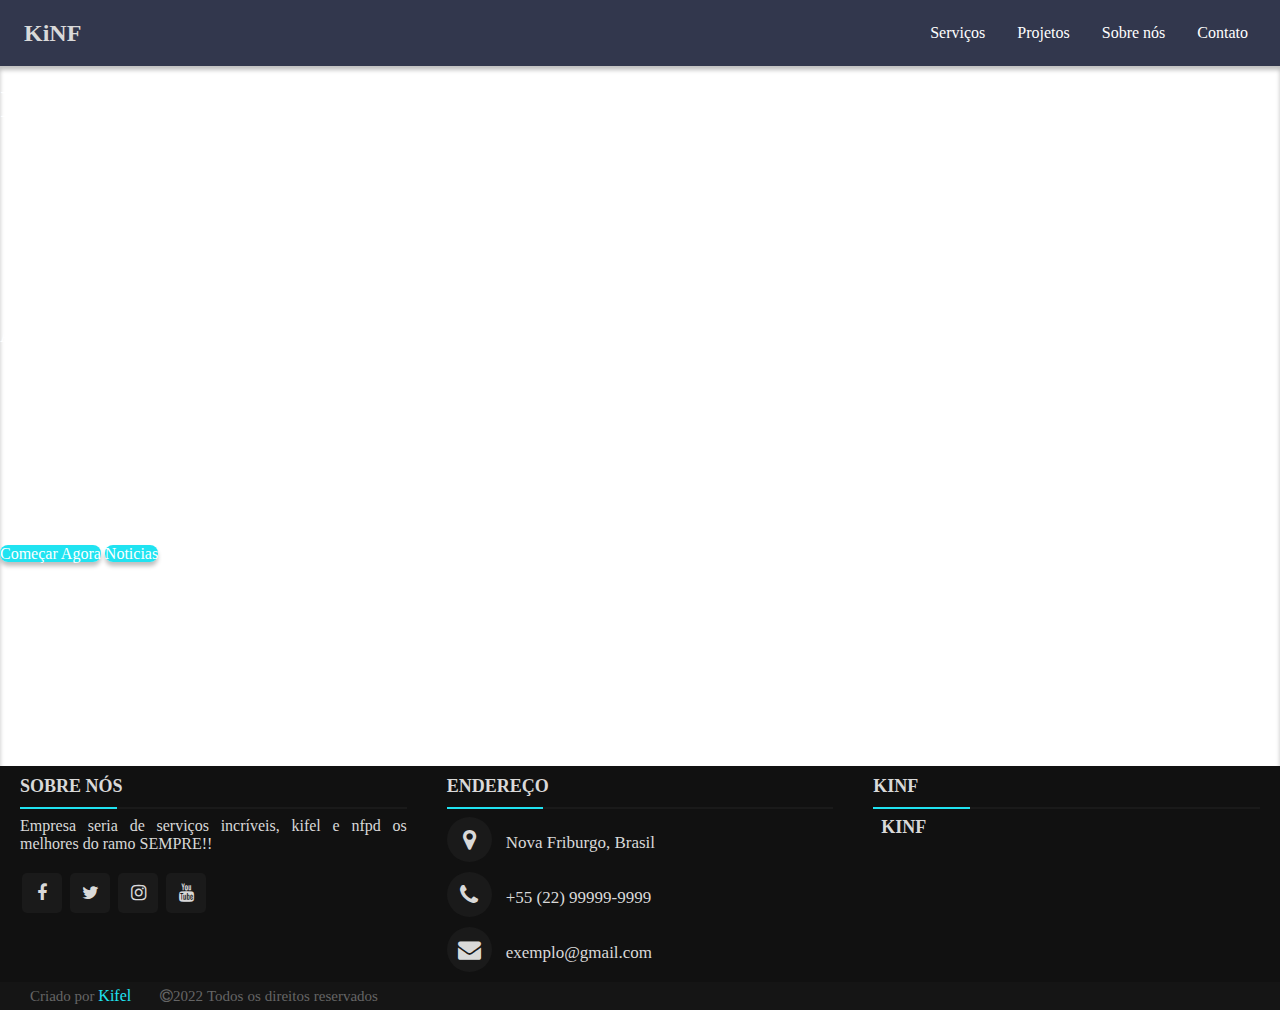
<file: Landing-Page/index.html>
<!DOCTYPE html>
<html lang="pt-br">

<head>
    <meta charset="UTF-8">
    <meta http-equiv="X-UA-Compatible" content="IE=edge">
    <meta name="viewport" content="width=device-width, initial-scale=1.0">
    <title>Landing Page</title>

    <link rel="stylesheet" href="http://maxcdn.bootstrapcdn.com/font-awesome/4.2.0/css/font-awesome.min.css">
    <link rel="stylesheet" href="navbar.css">
    <link rel="stylesheet" href="footer.css">
    <link rel="stylesheet" href="main.css">
    <script src="navbar.js" defer></script>

</head>

<body>
    <header>
        <nav class="navbar">
            <h1 class="logo">KiNF</h1>
            <a href="#" class="toggle-button">
                <span class="bar"></span>
                <span class="bar"></span>
                <span class="bar"></span>
            </a>
            <div class="navbar-links">
                <ul>
                    <li><a href="#">Serviços</a></li>
                    <li><a href="#">Projetos</a></li>
                    <li><a href="#">Sobre nós</a></li>
                    <li><a href="#" Class="contact">Contato</a></li>
                </ul>
            </div>
        </nav>
    </header>

    <main>
        <div class="container">
            <h1>Kifel and NFPD</h1>
            <h2>A evolução do seu negócio, rumo ao sucesso!</h2>
            <div class="botao">
                <a class="comecar"href="https://www.microsoft.com/pt-br/store/b/xbox">Começar Agora</a>
                <a class="noticias"href="https://www.centralxbox.com.br/category/noticias/">Noticias</a>
            </div>
        </div>
    </main>

    <footer>
        <div class="main-content">
            <div class="left box">
                <h2>Sobre nós</h2>
                <div class="content">
                    <p>Empresa seria de serviços incríveis, kifel e nfpd os melhores do ramo SEMPRE!!</p>
                    <div class="social">
                        <a href="#"><span class="fa fa-facebook"></span></a>
                        <a href="#"><span class="fa fa-twitter"></span></a>
                        <a href="#"><span class="fa fa-instagram"></span></a>
                        <a href="#"><span class="fa fa-youtube"></span></a>
                    </div>
                </div>
            </div>

            <div class="center box">
                <h2>Endereço</h2>
                <div class="content">
                    <div class="place">
                        <span class="fa fa-map-marker"></span>
                        <span class="text">Nova Friburgo, Brasil</span>
                    </div>

                    <div class="phone">
                        <span class="fa fa-phone"></span>
                        <span class="text">+55 (22) 99999-9999</span>
                    </div>

                    <div class="email">
                        <span class="fa fa-envelope"></span>
                        <span class="text">exemplo@gmail.com</span>
                    </div>
                </div>
            </div>

            <div class="right box">
                <h2>KiNF</h2>
                <div class="content">
                    <div class="logo">
                        <a href="#"><h2>KiNF</h2></a>
                    </div>
                </div>
            </div>
        </div>
        <div class="bottom">
            <div class="center">
                <span class="credit">Criado por <a href="https://github.com/kifel">Kifel</a></span>
                <span class="fa fa-copyright">2022 Todos os direitos reservados</span>
            </div>
        </div>
    </footer>
</body>

</html>
</file>
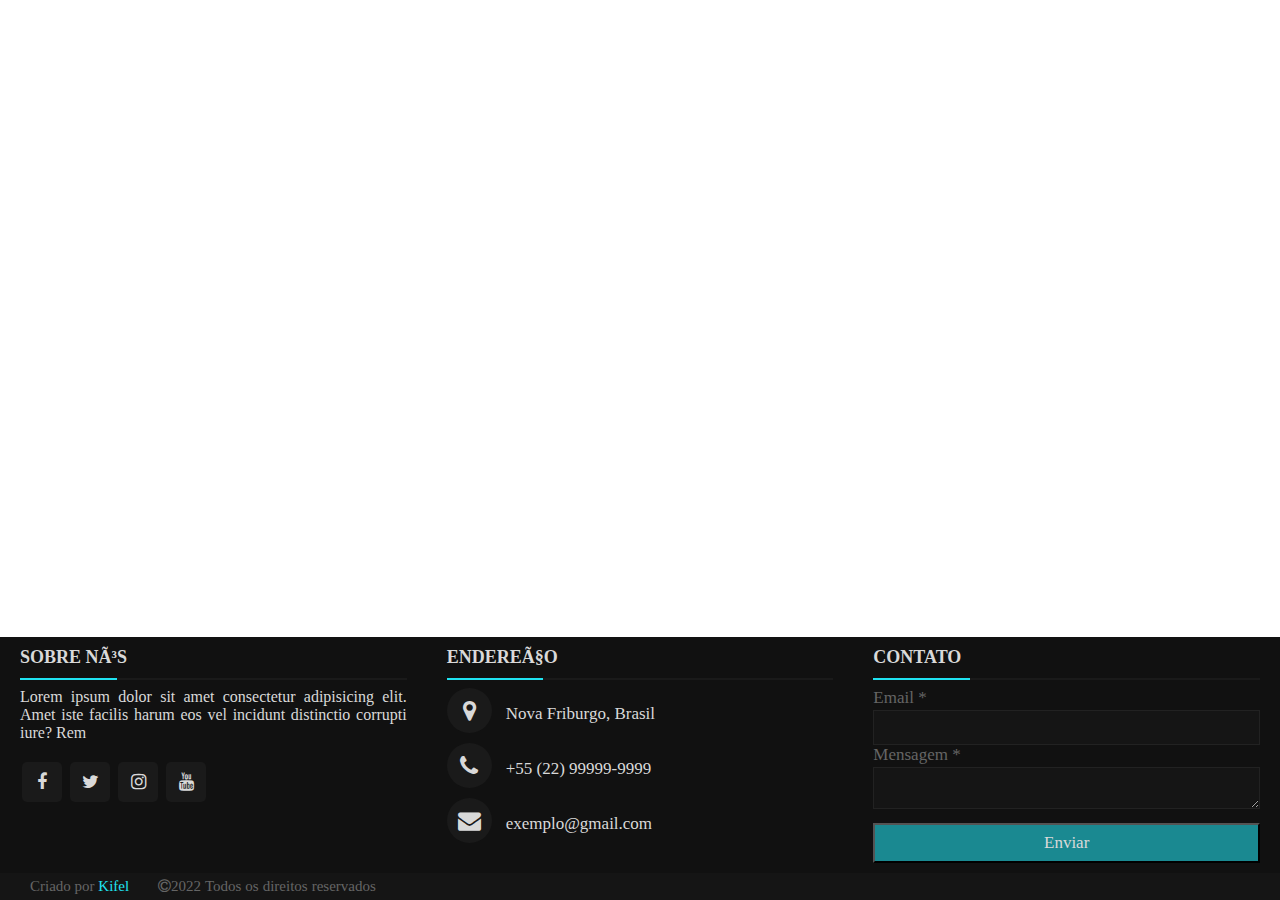
<file: Footer/Footer.html>
<!DOCTYPE html>
<html lang="pt-br">

<head>
    <meta charset="pt-br">
    <meta http-equiv="X-UA-Compatible" content="IE=edge">
    <meta name="viewport" content="width=device-width, initial-scale=1.0">
    <title>Footer</title>

    <link rel="stylesheet" href="http://maxcdn.bootstrapcdn.com/font-awesome/4.2.0/css/font-awesome.min.css">
    <link rel="stylesheet" href="Footer.css">

</head>

<body>
    <footer>
        <div class="main-content">
            <div class="left box">
				<h2> Sobre nós</h2>
				<div class="content">
					<p>Lorem ipsum dolor sit amet consectetur adipisicing elit. Amet iste facilis harum eos vel incidunt distinctio corrupti iure? Rem</p>
					<div class="social">
                        <a href="#"><span class="fa fa-facebook"></span></a>
						<a href="#"><span class="fa fa-twitter"></span></a>
						<a href="#"><span class="fa fa-instagram"></span></a>
						<a href="#"><span class="fa fa-youtube"></span></a>
					</div>
				</div>
			</div>

            <div class="center box">
                <h2>Endereço</h2>
                <div class="content">
                    <div class="place">
                        <span class="fa fa-map-marker"></span>
                        <span class="text">Nova Friburgo, Brasil</span>
                    </div>

                    <div class="phone">
                        <span class="fa fa-phone"></span>
                        <span class="text">+55 (22) 99999-9999</span>
                    </div>

                    <div class="email">
                        <span class="fa fa-envelope"></span>
                        <span class="text">exemplo@gmail.com</span>
                    </div>
                </div>
            </div>
            <div class="right box">
                <h2>Contato</h2>
                <div class="content">
                    <form action="#">
                        <div class="email">
                            <div class="text">Email *</div>
                            <input type="email" required>
                        </div>

                        <div class="msg">
                            <div class="text">Mensagem *</div>
                            <textarea rows="2" cols="25" required></textarea>
                        </div>
                        <div class="btn">
                            <button type="submit">Enviar</button>
                        </div>
                    </form>
                </div>
            </div>
        </div>
        <div class="bottom">
            <div class="center">
                <span class="credit">Criado por <a href="https://github.com/kifel">Kifel</a></span>
                <span class="fa fa-copyright">2022 Todos os direitos reservados</span>
            </div>
        </div>
    </footer>
</body>

</html>
</file>
<file: Landing-Page/navbar.css>
li,
a,
button {
    font-weight: 500;
    font-size: 16px;
    color: #fff;
    text-decoration: none;
    font-family: montserrat;
}

.navbar {
    padding: .5rem 1rem;
    display: flex;
    justify-content: space-between;
    align-items: center;
    background-color: #32374d;
    color: #fff;
}

.logo {
    font-size: 1.5rem;
    margin: .5rem;
    cursor: pointer;
}


.navbar-links ul {
    margin: 0;
    padding: 0;
    display: flex;
}

.navbar-links li {
    list-style: none;
}

.navbar-links li a {
    text-decoration: none;
    color: #fff;
    padding: 1rem;
    display: block;
    transition: all 0.3s ease 0s;
}

.navbar-links li a:hover {
    color: #0088a9;
}

.toggle-button {
    position: absolute;
    top: .75rem;
    right: 1rem;
    display: none;
    flex-direction: column;
    justify-content: space-between;
    width: 30px;
    height: 21px;
}

.toggle-button .bar {
    height: 3px;
    width: 100%;
    background-color: white;
    border-radius: 10px;
}

@media (max-width: 700px) {
    .toggle-button {
        top: 1rem;
        display: flex;
    }

    .navbar-links {
        width: 100%;
        display: none;
    }

    .navbar-links ul {
        width: 100%;
        flex-direction: column;
    }

    .navbar-links li {
        text-align: center;
    }

    .navbar-links li a {
        padding: .5rem 1rem;
    }

    .navbar-links.active {
        display: flex;
    }

    .navbar {
        flex-direction: column;
        align-items: flex-start;
    }
}
</file>
<file: Landing-Page/footer.css>
footer {
    position: flex;
    bottom: 0px;
    width: 100%;
    background: #111;
}

.main-content {
    display: flex;
}

.main-content .box {
    flex-basis: 50%;
    padding: 10px 20px;
}

.box h2 {
    font-size: 18px;
    font-weight: 600;
    text-transform: uppercase;
}

.box .content {
    margin: 20px 0 0 0;
    position: relative;
}

.box .content:after {
    position: absolute;
    content: '';
    width: 25%;
    height: 2px;
    background: #20e3f1;
    top: -10px;
}

.box .content:before {
    position: absolute;
    content: '';
    height: 2px;
    width: 100%;
    background: #1a1a1a;
    top: -10px;
}

.left .content .social {
    margin: 20px 0 0 0;
}

.left .content .social a {
    padding: 0 2px;
}

.left .content .social a span {
    width: 40px;
    height: 40px;
    background: #1a1a1a;
    text-align: center;
    line-height: 40px;
    border-radius: 5px;
    font-size: 18px;
    transition: 0.3s;
}

.left .content .social a span:hover {
    background: #20e3f1;
}

.left .content p {
    text-align: justify;
}

.center .content .fa {
    font-size: 23px;
    background: #1a1a1a;
    width: 45px;
    height: 45px;
    line-height: 45px;
    text-align: center;
    border-radius: 50%;
    transition: 0.3s;
    cursor: pointer;
}

.center .content .fa:hover {
    background: #20e3f1;
}

.center .content .text {
    font-size: 17px;
    font-weight: 500;
    padding-left: 10px;
}

.center .content .phone {
    margin: 10px 0;
}

.center .content .msg {
    margin-top: 10px;
}

.right form input,
.right form textarea {
    width: 100%;
    font-size: 17px;
    background: #151515;
    padding-left: 10px;
    border: 1px solid #222222;
}

.right form input {
    height: 35px;
}

.right form input:focus,
.right form textarea:focus {
    outline-color: #3498db;
}

.right form .text {
    font-size: 17px;
    margin-bottom: 2px;
    color: #656565;
}

.right form .btn {
    margin-top: 10px;
}

.right form .btn button {
    height: 40px;
    width: 100%;
    background: #1a8991;
    font-size: 17px;
    font-weight: 500;
    cursor: pointer;
    transition: .3s;
}

.right form .btn button:hover {
    background: #3ed9e4;
}

.bottom .center {
    padding: 5px;
    font-size: 15px;
    background: #151515;
    text-align: left;
}

.bottom .center span {
    margin-left: 25px;
}

.bottom .center span {
    color: #656565;
}

.bottom .center a {
    color: #20e3f1;
    text-decoration: none;
}

.bottom .center a:hover {
    text-decoration: underline;
}

@media screen and (max-width: 900px) {
    footer {
        position: fixed;
        bottom: 0px;
    }

    .main-content {
        flex-wrap: wrap;
        flex-direction: column;
    }

    .main-content .box {
        margin: 5px 0;
    }
}
</file>
<file: Landing-Page/main.css>
*{
    margin: 0;
    padding: 0;
    box-sizing: border-box;
    color: #d9d9d9;
    font-family: montserrat;
}

main {
    background-image: url('https://i.pinimg.com/originals/11/1a/03/111a03133d14214539c96e0f657dff1a.png');
    background-attachment: fixed;
    background-size: 100%;
    width: 100%;
    height: 700px;
    display: flex;
    justify-content: space-between;
    background-repeat: no-repeat;
    box-shadow: inset 0px 4px 4px rgba(0,0,0,0.25);
}

.container {
    justify-content: space-between;
    display: grid;
}

.container h1 {
    margin-top: 15px;
    font-family: Roboto;
    font-style: normal;
    font-weight: normal;
    font-size: 38.806px;
    line-height: 45px;

    color: #FFFFFF;
}

.container h2 {
    font-family: Roboto;
    font-style: normal;
    font-weight: normal;
    font-size: 18px;
    line-height: 14px;

    color: #FFFFFF;
}

.container .comecar {

    background: #20e3f1;
    box-shadow: 0px 4px 4px rgba(0, 0, 0, 0.25);
    border-radius: 8px;

    justify-content: space-between;
}

.container .noticias {

    background: #20e3f1;
    box-shadow: 0px 4px 4px rgba(0, 0, 0, 0.25);
    border-radius: 8px;
    justify-content: space-between;
}

.botao {

}
</file>
<file: Footer/Footer.css>
*{
    margin: 0;
    padding: 0;
    box-sizing: border-box;
    color: #d9d9d9;
    font-family: montserrat;
}

footer{
    position: fixed;
    bottom: 0px;
    width: 100%;
    background: #111;
}

.main-content{
    display: flex;
}

.main-content .box{
    flex-basis: 50%;
    padding: 10px 20px;
}

.box h2{
    font-size: 18px;
    font-weight: 600;
    text-transform: uppercase;
}

.box .content{
    margin: 20px 0 0 0;
    position: relative;
}

.box .content:after{
    position: absolute;
    content: '';
    width: 25%;
    height: 2px;
    background: #20e3f1;
    top: -10px;
}

.box .content:before{
    position: absolute;
    content: '';
    height: 2px;
    width: 100%;
    background: #1a1a1a;
    top: -10px;
}

.left .content .social{
    margin: 20px 0 0 0;
}

.left .content .social a{
    padding: 0 2px;
}

.left .content .social a span{
    width: 40px;
    height: 40px;
    background: #1a1a1a;
    text-align: center;
    line-height: 40px;
    border-radius: 5px;
    font-size: 18px;
    transition: 0.3s;
}

.left .content .social a span:hover{
    background: #20e3f1;
}

.left .content p{
    text-align: justify;
}

.center .content .fa{
    font-size: 23px;
    background: #1a1a1a;
    width: 45px;
    height: 45px ;
    line-height: 45px;
    text-align: center;
    border-radius: 50%;
    transition: 0.3s;
    cursor: pointer;
}

.center .content .fa:hover{
    background: #20e3f1;
}

.center .content .text{
    font-size: 17px;
    font-weight: 500;
    padding-left: 10px;
}

.center .content .phone{
    margin: 10px 0;
}

.center .content .msg{
    margin-top: 10px;
}

.right form input, .right form textarea{
    width: 100%;
    font-size: 17px;
    background: #151515;
    padding-left: 10px;
    border: 1px solid #222222;
}

.right form input{
    height: 35px;
}

.right form input:focus,
.right form textarea:focus{
    outline-color: #3498db;
}

.right form .text{
    font-size: 17px;
    margin-bottom: 2px;
    color: #656565;
}

.right form .btn{
    margin-top: 10px;
}

.right form .btn button{
    height: 40px;
    width: 100%;
    background: #1a8991;
    font-size: 17px;
    font-weight: 500;
    cursor: pointer;
    transition: .3s;
}

.right form .btn button:hover{
    background: #3ed9e4;
}

.bottom .center{
    padding: 5px;
    font-size: 15px;
    background: #151515;
    text-align: left;
}

.bottom .center span {
    margin-left: 25px;
}

.bottom .center span{
    color: #656565;
}

.bottom .center a{
    color: #20e3f1;
    text-decoration: none;
}

.bottom .center a:hover{
    text-decoration: underline;
}

@media screen and (max-width: 900px){
    footer{
        position: fixed;
        bottom: 0px;
    }

    .main-content{
        flex-wrap: wrap;
        flex-direction: column;
    }

    .main-content .box{
        margin: 5px 0;
    }
}
</file>
